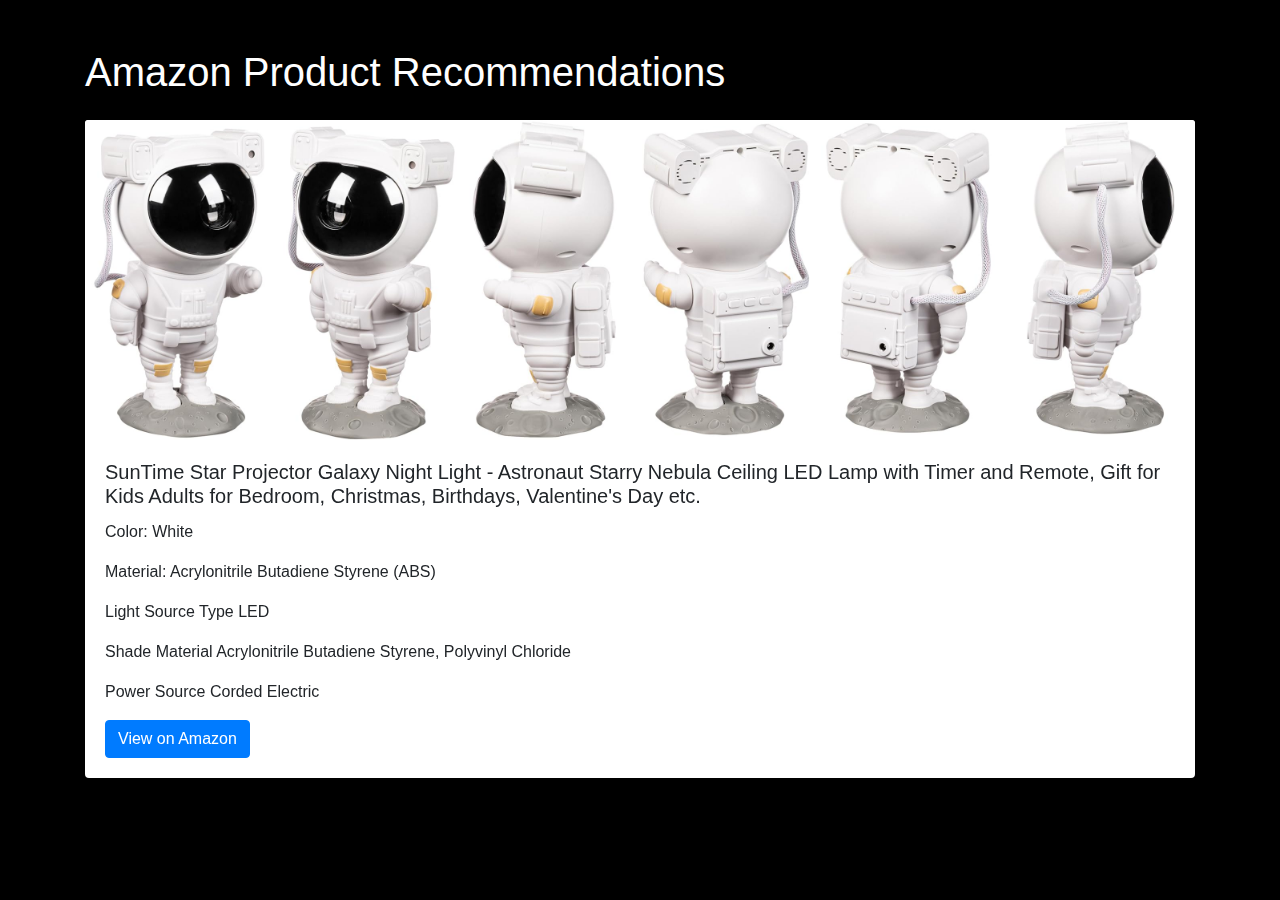
<file: amazon.html>
<!DOCTYPE html>
<html lang="en">
<head>
    <meta charset="UTF-8">
    <meta name="viewport" content="width=device-width, initial-scale=1.0">
    <title>Patricio Monpelat - Amazon Product Recommendations</title>
    <link
      rel="shortcut icon"
      type="image/ico"
      href="https://monpelat.dev/assets/favicon.ico"
    >
    <!-- Bootstrap CSS -->
    <link href="https://maxcdn.bootstrapcdn.com/bootstrap/4.0.0/css/bootstrap.min.css" rel="stylesheet">
    <style>
        /* Custom styles for horizontal carousel cards */
        .carousel-inner {
            display: flex;
            flex-direction: row; /* Display cards in a row */
        }

        .carousel-item {
            width: 100%; /* Each item takes up full width */
        }

        .card {
            flex: 0 0 50%; /* Adjust the width of each card as needed */
            margin: 0;
            border: none; /* Remove default card border */
        }

        .card img {
            max-width: 100%;
            max-height: 100%; /* Add this line to maintain aspect ratio */
            height: auto;
            object-fit: cover; /* Ensure the image fits without distortion */
        }

    
    </style>
</head>
<body style="background-color: black;">

<div class="container mt-5">
    <h1 class="mb-4" style="color: white;">Amazon Product Recommendations</h1>

    <!-- Carousel -->
    <div id="productCarousel" class="carousel slide" data-ride="carousel">
        <div class="carousel-inner">
            <!-- Product Cards -->
            <div class="carousel-item active" id="product1">
                <div class="card">
                    <img class="card-img-top" src="./images/space360.jpg"  alt="Product 1">
                    <div class="card-body">
                        <h5 class="card-title">SunTime Star Projector Galaxy Night Light - Astronaut Starry Nebula Ceiling LED Lamp with Timer and Remote, Gift for Kids Adults for Bedroom, Christmas, Birthdays, Valentine's Day etc.</h5>
                        <p class="card-text">Color:	White</p>
                        <p class="card-text"> Material:	Acrylonitrile Butadiene Styrene (ABS)</p>
                        <p class="card-text">    Light Source Type	LED</p>
                        <p class="card-text">  Shade Material	Acrylonitrile Butadiene Styrene, Polyvinyl Chloride</p>
                        <p class="card-text">   Power Source	Corded Electric</p>
                        <a href="https://amzn.to/46r4sNC" class="btn btn-primary" target="_blank">View on Amazon</a>
                    </div>
                </div>
            </div>

            <div class="carousel-item" id="product2">
                <div class="card">
                    <img class="card-img-top" src="./images/vizio.jpg" alt="Product 2">
                    <div class="card-body">
                        <h5 class="card-title">VIZIO V-Series 5.1 Home Theater Sound Bar with Dolby Audio, Bluetooth, Wireless Subwoofer, Voice Assistant Compatible, Includes Remote Control - V51x-J6</h5>
                        <p class="card-text">
                            Brand	VIZIO</p>
                        <p class="card-text"> Model Name	V51x-J6</p>
                        <p class="card-text">   Speaker Type	Surround Sound,Soundbar,Subwoofer</p>
                        <p class="card-text"> Connectivity Technology	Auxiliary, HDMI</p>
                        <p class="card-text">   Special Feature	5.1-Channel Configuration; Front Surround Mode; Dialogue Enhancement EQ; DTS Virtual:X; Loud and Clear with Powerful Bass; Low-Profile Design5.1-Channel Configuration; Front Surround Mode; Dialogue Enhancement EQ; DTS Virtual:X; Loud and Clear with Powerful Bass; Low-Profile Design</p>
                        <a href="https://amzn.to/40SMUJ1" class="btn btn-primary" target="_blank">View on Amazon</a>
                    </div>
                </div>
            </div>

            <!-- Add more carousel items for additional products -->

        </div>
      
    </div>
      <!-- Carousel controls outside the carousel -->
    <div class="carousel-controls">
        <a class="carousel-control-prev" href="#productCarousel" role="button" data-slide="prev">
            <span class="carousel-control-prev-icon" aria-hidden="true" style="color: black;"></span>
            <span class="sr-only">Previous</span>
        </a>
        <a class="carousel-control-next" href="#productCarousel" role="button" data-slide="next">
            <span class="carousel-control-next-icon" aria-hidden="true"  style="color: black;"></span>
            <span class="sr-only">Next</span>
        </a>
    </div>
</div>

<!-- Bootstrap JS and dependencies -->
<script src="https://code.jquery.com/jquery-3.2.1.slim.min.js"></script>
<script src="https://cdnjs.cloudflare.com/ajax/libs/popper.js/1.12.9/umd/popper.min.js"></script>
<script src="https://maxcdn.bootstrapcdn.com/bootstrap/4.0.0/js/bootstrap.min.js"></script>

</body>
</html>
</file>
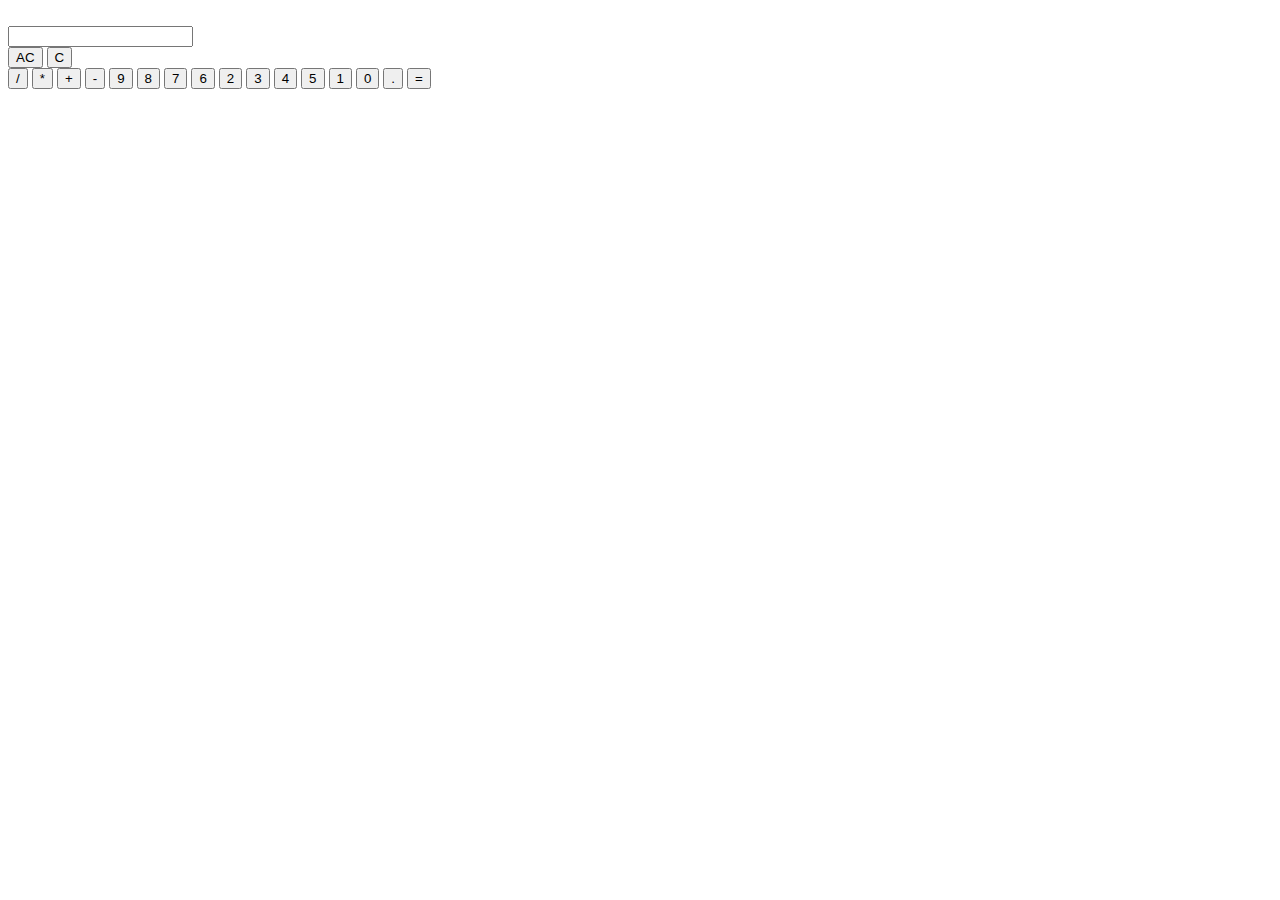
<file: calculator.html>
<!DOCTYPE html>
<html lang="en">
<head>
    <meta charset="UTF-8">
    <meta name="viewport" content="width=device-width, initial-scale=1.0">
    <title>Calculator</title>
    <link rel="stylesheet" href="https://monpelat.dev/assets/css/calculator.css">
	<link
	rel="shortcut icon"
	type="image/ico"
	href="https://monpelat.dev/assets/favicon.ico"
  >
</head>
<body>
    <div id="calculator">
       
        <br>
        <div class="top">
            <div class="screen"> <input type="text" id="display" readonly></div>
        </div>
        <div class="erase">

            <span class="clear"> <button onclick="clearDisplay()" id="c">AC</button></span>
            <button onclick="backspace()" class="back">C</button>
        </div>    
        
        <div class="keys">

           <button onclick="appendCharacter('/')">/</button>
           <button onclick="appendCharacter('*')">*</button>
           <button onclick="appendCharacter('+')">+</button>
           <button onclick="appendCharacter('-')">-</button>
           <button onclick="appendCharacter('9')">9</button>
           <button onclick="appendCharacter('8')">8</button>
           <button onclick="appendCharacter('7')">7</button>
           <button onclick="appendCharacter('6')">6</button>
           <button onclick="appendCharacter('2')">2</button>
           <button onclick="appendCharacter('3')">3</button>
           <button onclick="appendCharacter('4')">4</button>
           <button onclick="appendCharacter('5')">5</button>
           <button onclick="appendCharacter('1')">1</button>
           <button onclick="appendCharacter('0')">0</button>
           <button onclick="appendCharacter('.')">.</button>
           <button onclick="calculate()" id="eval">=</button>
        </div>
 
      </div>


		<script src="https://monpelat.dev/assets/js/calculator.js"></script>
</body>    


</html>
</file>
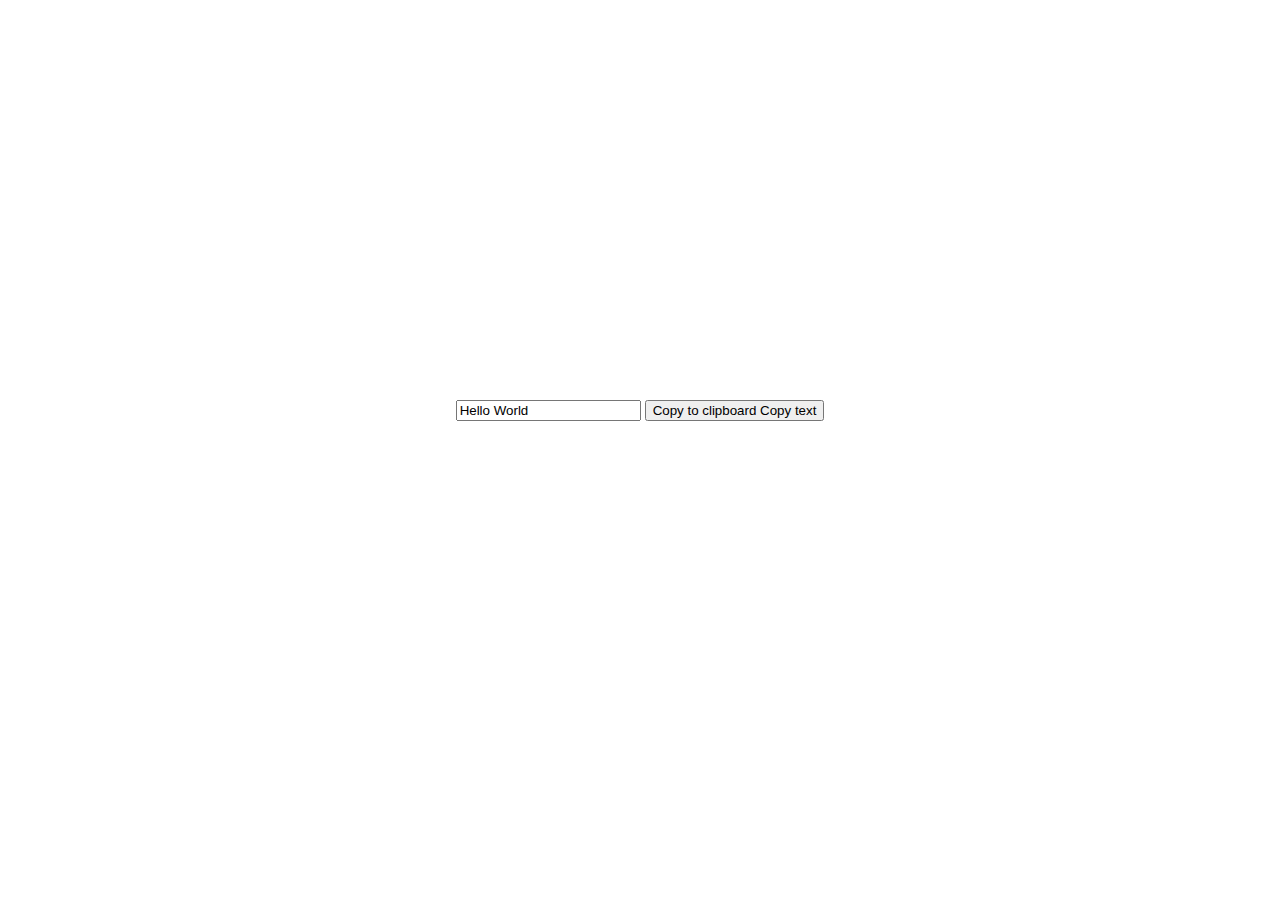
<file: copy-text-to-clipboard.html>
<!DOCTYPE html>
<html lang="en">
<head>
    <meta charset="UTF-8">
    <meta name="viewport" content="width=device-width, initial-scale=1.0">
    <title>Copy Text to Clipboard</title>
    <link rel="shortcut icon" type="image/ico" href="https://monpelat.dev/assets/favicon.ico">
    <meta name="author" content="Patricio Monpelat">
    <link rel=“stylesheet” type=“text/css” href=https://monpelat.dev/assets/css/copy-text-to-clipboard.css” />
</head>
<body>
    <div style="text-align: center; position: relative; margin-top: 400px;">
        
        <input type="text" value="Hello World" id="myInput" style="display: inline-block;">

        <div class="tooltip" style="display: inline-block; vertical-align: top;">
        <button onclick="myFunction()" onmouseout="outFunc()">
          <span class="tooltiptext" id="myTooltip">Copy to clipboard</span>
          Copy text
          </button>
        </div>
    </div>

<script src="https://monpelat.dev/assets/js/copy-text-to-clipboard.js"></script>
</body>
</html>
</file>
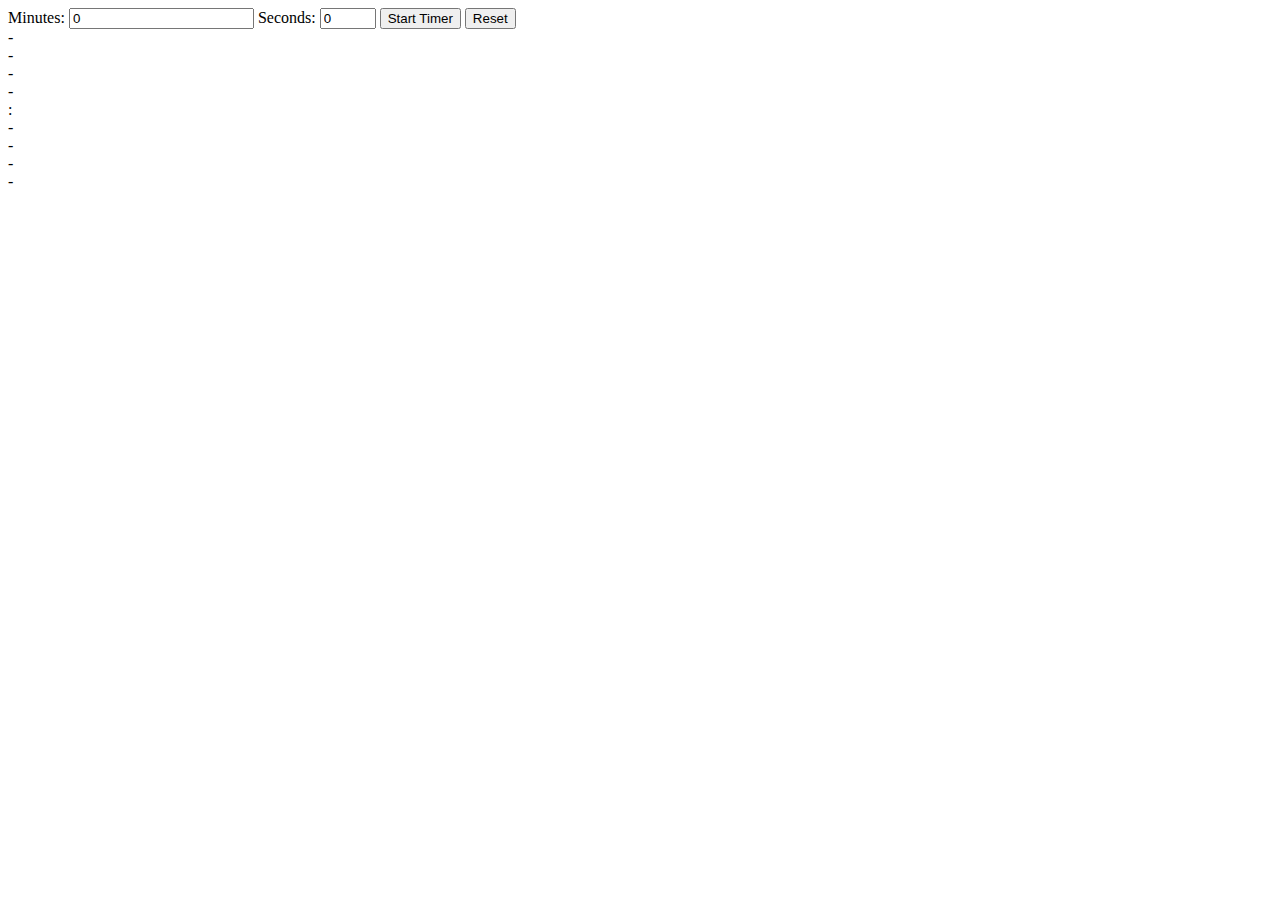
<file: countdown.html>
<!DOCTYPE html>
<html lang="en">
<head>
    <meta charset="UTF-8">
    <meta name="viewport" content="width=device-width, initial-scale=1.0">
    <title>Digital Countdown</title>
    <link rel="stylesheet" href="https://monpelat.dev/assets/css/countdown.css">
	<link
	rel="shortcut icon"
	type="image/ico"
	href="https://monpelat.dev/assets/favicon.ico"
  >
</head>
<body>
	<div>
		<label for="minutes">Minutes:</label>
		<input type="number" id="minutes" min="0" value="0">
		
		<label for="seconds">Seconds:</label>
		<input type="number" id="seconds" min="0" max="59" value="0">
		
		<button onclick="startTimer()">Start Timer</button>
		<button onclick="resetTimer()">Reset</button>
	</div>
	
	<div id="timer">
		<div class="timer-card flip-container" id="minuteTens">
			<div class="flipper">
				<div class="front">-</div>
				<div class="back">-</div>
			</div></div>
		<div class="timer-card flip-container" id="minuteOnes">
			<div class="flipper">
				<div class="front">-</div>
				<div class="back">-</div>
			</div></div>
		<div class="timer-card">:</div>
		<div class="timer-card flip-container" id="secondTens">
			<div class="flipper">
				<div class="front">-</div>
				<div class="back">-</div>
			</div>
		</div>
		<div class="timer-card flip-container" id="secondOnes">
			<div class="flipper">
				<div class="front">-</div>
				<div class="back">-</div>
			</div>
		</div>
	</div>
	

</div>	
		<script src="https://monpelat.dev/assets/js/countdown.js"></script>
</body>    


</html>
</file>
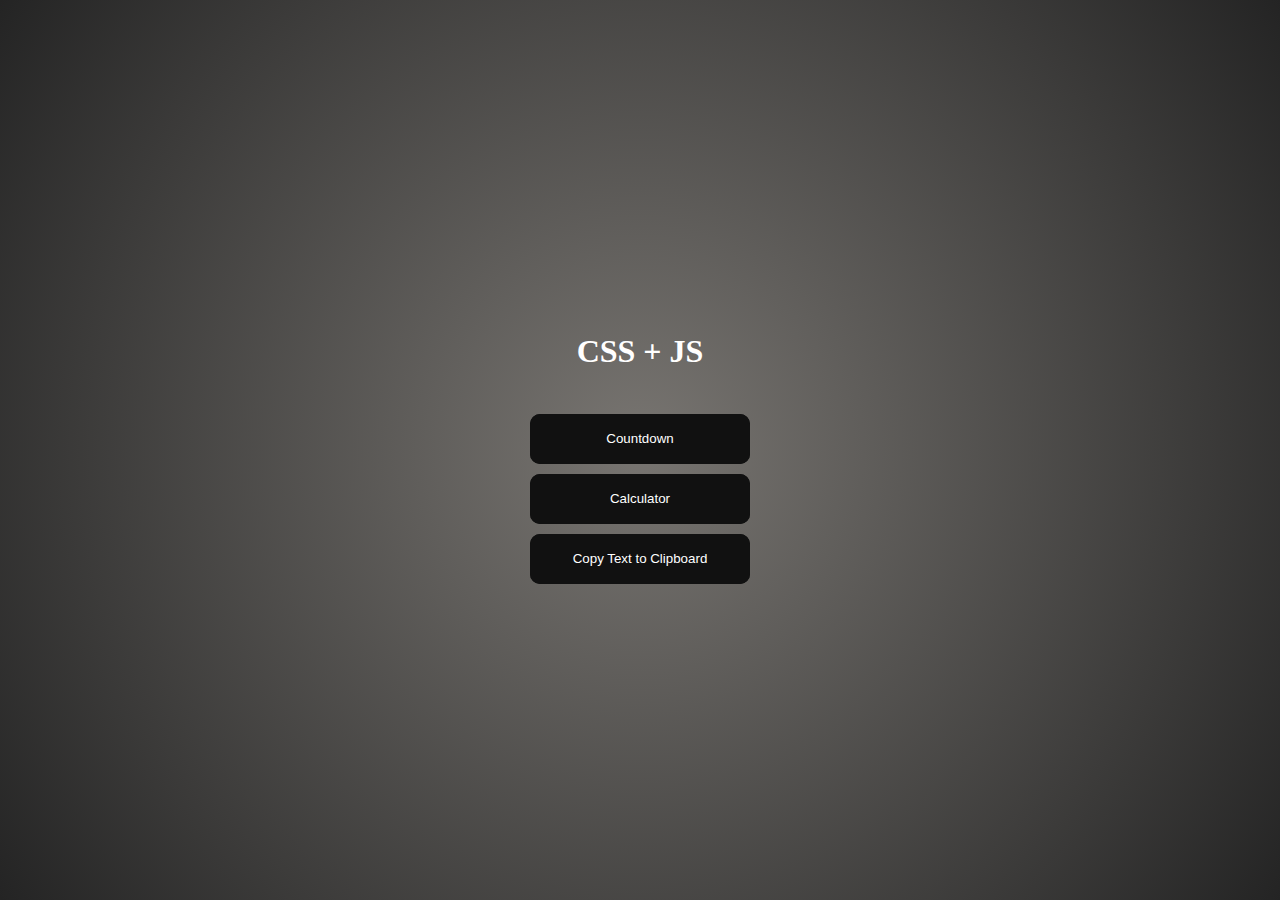
<file: css-material.html>
<!DOCTYPE html>
<html lang="en">
<head>
    <meta charset="UTF-8">
    <meta name="viewport" content="width=device-width, initial-scale=1.0">
    <link
    rel="shortcut icon"
    type="image/ico"
    href="https://monpelat.dev/assets/favicon.ico"
  >
    <title>Project Showcase</title>
    <style>
       
    html,
    body {
        margin: 0;
        padding: 0;
        width: 100%;
        height: 100vh;
        display: flex;
        flex-direction: column;
        justify-content: center;
        align-items: center;
        background: radial-gradient(circle at center, #787571, #242424) no-repeat;
        background-color: #242424;
        height: 100%;
    }
    h1{color: white;}
    a{
        text-decoration: none;
        color:white;
    }
    .glow-on-hover {
        width: 220px;
        height: 50px;
        border: none;
        outline: none;
        color: #fff;
        background: #111;
        cursor: pointer;
        position: relative;
        z-index: 0;
        border-radius: 10px;
        margin: 5px;
    }

    .glow-on-hover:before {
        content: '';
        background: linear-gradient(45deg, #ff0000, #ff7300, #fffb00, #48ff00, #00ffd5, #002bff, #7a00ff, #ff00c8, #ff0000);
        position: absolute;
        top: -2px;
        left:-2px;
        background-size: 400%;
        z-index: -1;
        filter: blur(5px);
        width: calc(100% + 4px);
        height: calc(100% + 4px);
        animation: glowing 20s linear infinite;
        opacity: 0;
        transition: opacity .3s ease-in-out;
        border-radius: 10px;
    }

    .glow-on-hover:active {
        color: #000
    }

    .glow-on-hover:active:after {
        background: transparent;
    }

    .glow-on-hover:hover:before {
        opacity: 1;
    }

    .glow-on-hover:after {
        z-index: -1;
        content: '';
        position: absolute;
        width: 100%;
        height: 100%;
        background: #111;
        left: 0;
        top: 0;
        border-radius: 10px;
    }

    @keyframes glowing {
        0% { background-position: 0 0; }
        50% { background-position: 400% 0; }
        100% { background-position: 0 0; }
    }
    </style>
</head>
<body>

    <h1>CSS + JS</h1>
    <br>
    <button class="glow-on-hover" type="button"><a href="https://monpelat.dev/countdown.html">Countdown</a> </button>
    <button class="glow-on-hover" type="button"><a href="https://monpelat.dev/calculator.html">Calculator</a> </button>
    <button class="glow-on-hover" type="button"><a href="https://monpelat.dev/copy-text-to-clipboard.html">Copy Text to Clipboard</a> </button>
    <!-- <a href="*" class="project-button">Project 2</a>
    <a href="*" class="project-button">Project 3</a>
    <a href="*" class="project-button">Project 4</a> -->
    <!-- Add more buttons as needed -->

</body>
</html>
</file>
